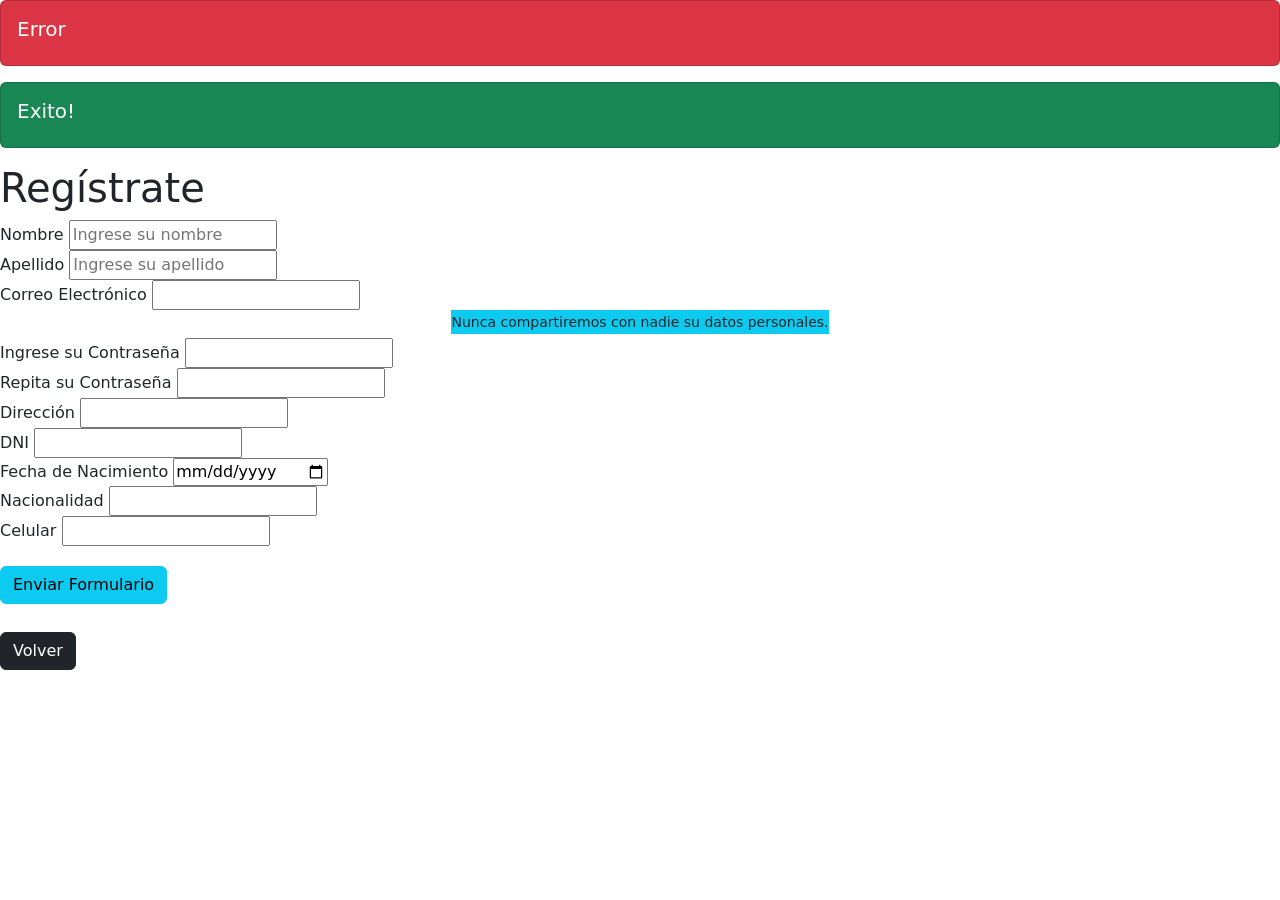
<file: VoyageHub/src/main/resources/templates/cliente_form.html>
<!DOCTYPE html>
<html xmlns:th="http://www.thymeleaf.org" xmlns="http://www.w3.org/1999/xhtml">
  <head>
    <meta charset="UTF-8" />
    <meta name="viewport" content="width=device-width, initial-scale=1.0" />
    <link rel="stylesheet" th:href="@{/css/formularios.css}" />
    <link
      href="https://cdn.jsdelivr.net/npm/bootstrap@5.3.3/dist/css/bootstrap.min.css"
      rel="stylesheet"
      integrity="sha384-QWTKZyjpPEjISv5WaRU9OFeRpok6YctnYmDr5pNlyT2bRjXh0JMhjY6hW+ALEwIH"
      crossorigin="anonymous"
    />
    <title>Registro de Usuario</title>
  </head>
  <body>
  <nav th:replace="~{fragments/navbar :: nav}"></nav>

    <form
      class="formulario"
      th:action="@{/cliente/registro}"
      method="post"
      enctype="multipart/form-data"
      style="border-radius: 1.5rem"
    >
      <input type="hidden" id="selectedImagePath" name="selectedImagePath" />
      <div
        th:if="${error != null}"
        class="card text-white bg-danger mb-3 mensajeError"
      >
        <div class="card-body">
          <h5 class="card-title">Error</h5>
          <p class="card-text" th:text="${error}"></p>
        </div>
      </div>
      <div
        th:if="${exito != null}"
        class="card text-white bg-success mb-3 mensajeExito"
      >
        <div class="card-body">
          <h5 class="card-title">Exito!</h5>
          <p class="card-text" th:text="${exito}"></p>
        </div>
      </div>
      <h1>Regístrate</h1>

      <div>
        <div>
          <label>Nombre</label>
          <input
            name="nombre"
            type="text"
            placeholder="Ingrese su nombre"
            th:value="${nombre != null ? nombre : ''}"
            required
          />
        </div>
        <div>
          <label for="apellido">Apellido</label>
          <input
            name="apellido"
            id="apellido"
            type="text"
            placeholder="Ingrese su apellido"
            th:value="${apellido != null ? apellido : ''}"
            required
          />
        </div>
      </div>
      <div>
        <label for="InputEmail1" class="multiline">Correo Electrónico</label>
        <input
          name="email"
          type="email"
          id="InputEmail1"
          th:value="${email != null ? email : ''}"
          required
        />

        <br />
        <div class="d-flex justify-content-center">
          <p class="mb-1 bg-info">
            <small>Nunca compartiremos con nadie su datos personales. </small>
          </p>
        </div>
      </div>
      <div>
        <label for="InputPassword1">Ingrese su Contraseña</label>
        <input
          name="contrasenia"
          type="password"
          id="InputPassword1"
          required
        />
      </div>
      <div>
        <label for="InputPassword2">Repita su Contraseña</label>
        <input
          name="contrasenia2"
          type="password"
          id="InputPassword2"
          required
        />
      </div>
      <div>
        <label>Dirección</label>
        <input
          name="direccion"
          type="text"
          th:value="${direccion != null ? direccion : ''}"
          required
        />
      </div>
      <div>
        <label>DNI</label>
        <input
          name="dni"
          type="text"
          th:value="${dni != null ? dni : ''}"
          required
        />
      </div>
      <div>
        <label>Fecha de Nacimiento</label>
        <input
          name="fechaNac"
          type="date"
          th:value="${fechaNac != null ? #dates.format(fechaNac, 'yyyy-MM-dd') : ''}"
          required
        />
      </div>
      <div>
        <label>Nacionalidad</label>
        <input
          name="nacionalidad"
          type="text"
          th:value="${nacionalidad != null ? nacionalidad : ''}"
          required
        />
      </div>
      <div>
        <label>Celular</label>
        <input
          name="celular"
          type="tel"
          th:value="${celular != null ? celular : ''}"
          required
        />
      </div>
      <button type="submit" class="btn btn-info" style="margin-top: 20px">
        Enviar Formulario
      </button>
      <div style="padding-top: 20px" class="divVolver">
        <a th:href="@{/}" class="btn btn-dark my-2">Volver</a>
      </div>
    </form>
  </body>
</html>
</file>
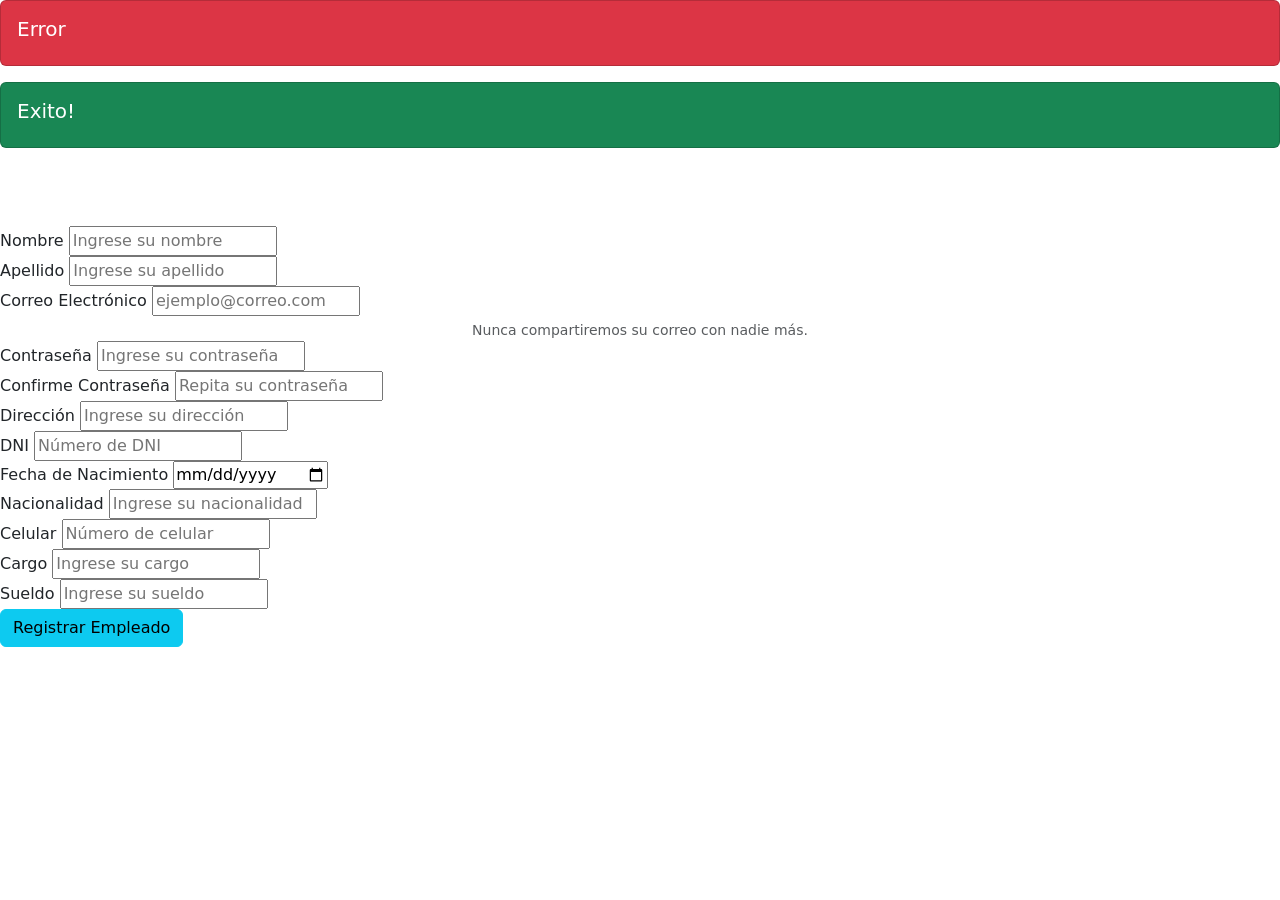
<file: VoyageHub/src/main/resources/templates/empleado_form.html>
<!DOCTYPE html>
<html lang="es" xmlns:th="http://www.thymeleaf.org" xmlns="http://www.w3.org/1999/xhtml">
  <head>
    <meta charset="UTF-8" />
    <meta name="viewport" content="width=device-width, initial-scale=1.0" />
    <title>Registro de Empleado</title>
    <link rel="stylesheet" th:href="@{/css/formularios.css}" />
    <link rel="stylesheet" th:href="@{/css/navbar.css}" />
    <link
            href="https://cdn.jsdelivr.net/npm/bootstrap@5.3.3/dist/css/bootstrap.min.css"
            rel="stylesheet"
            integrity="sha384-QWTKZyjpPEjISv5WaRU9OFeRpok6YctnYmDr5pNlyT2bRjXh0JMhjY6hW+ALEwIH"
            crossorigin="anonymous"
    />
  </head>
  <body>

  <nav th:replace="~{fragments/navbar :: nav}"></nav>

    <form
      class="formulario"
      th:action="@{/empleado/registro}"
      method="post"
      enctype="multipart/form-data"
      style="border-radius: 1.5rem"
    >
      <input type="hidden" id="selectedImagePath" name="selectedImagePath" />
      <div
        th:if="${error != null}"
        class="card text-white bg-danger mb-3 mensajeError"
      >
        <div class="card-body">
          <h5 class="card-title">Error</h5>
          <p class="card-text" th:text="${error}"></p>
        </div>
      </div>
      <div
        th:if="${exito != null}"
        class="card text-white bg-success mb-3 mensajeExito"
      >
        <div class="card-body">
          <h5 class="card-title">Exito!</h5>
          <p class="card-text" th:text="${exito}"></p>
        </div>
      </div>
      <h1><span class="badge badge-info">Registro de Empleado</span></h1>

      <!-- División de campos en la interfaz -->
      <div>
        <div>
          <label>Nombre</label>
          <input
            type="text"
            id="nombre"
            name="nombre"
            required
            placeholder="Ingrese su nombre"
          />
        </div>
        <div>
          <label for="apellido">Apellido</label>
          <input
            type="text"
            id="apellido"
            name="apellido"
            required
            placeholder="Ingrese su apellido"
          />
        </div>
      </div>

      <div>
        <div>
          <label for="email">Correo Electrónico</label>
          <input
            type="email"
            id="email"
            name="email"
            required
            placeholder="ejemplo@correo.com"
          />
          <small id="emailHelp" class="form-text text-muted d-flex justify-content-center"
            >Nunca compartiremos su correo con nadie más.</small
          >
        </div>
        <div>
          <label for="contrasenia">Contraseña</label>
          <input
            type="password"
            id="contrasenia"
            name="contrasenia"
            required
            placeholder="Ingrese su contraseña"
          />
        </div>
      </div>

      <div>
        <div>
          <label for="contrasenia2">Confirme Contraseña</label>
          <input
            type="password"
            id="contrasenia2"
            name="contrasenia2"
            required
            placeholder="Repita su contraseña"
          />
        </div>
        <div>
          <label for="direccion">Dirección</label>
          <input
            type="text"
            id="direccion"
            name="direccion"
            required
            placeholder="Ingrese su dirección"
          />
        </div>
      </div>

      <div>
        <div>
          <label for="dni">DNI</label>
          <input
            type="text"
            id="dni"
            name="dni"
            required
            placeholder="Número de DNI"
          />
        </div>
        <div>
          <label for="fechaNac">Fecha de Nacimiento</label>
          <input
            type="date"
            id="fechaNac"
            name="fechaNac"
            required
          />
        </div>
      </div>

      <div>
        <div>
          <label for="nacionalidad">Nacionalidad</label>
          <input
            type="text"
            id="nacionalidad"
            name="nacionalidad"
            required
            placeholder="Ingrese su nacionalidad"
          />
        </div>
        <div>
          <label for="celular">Celular</label>
          <input
            type="tel"
            id="celular"
            name="celular"
            required
            placeholder="Número de celular"
          />
        </div>
      </div>

      <div>
        <div>
          <label for="cargo">Cargo</label>
          <input
            type="text"
            id="cargo"
            name="cargo"
            required
            placeholder="Ingrese su cargo"
          />
        </div>
        <div>
          <label for="sueldo">Sueldo</label>
          <input
            type="number"
            step="0.01"
            id="sueldo"
            name="sueldo"
            required
            placeholder="Ingrese su sueldo"
          />
        </div>
      </div>

      <button type="submit" class="btn btn-info">Registrar Empleado</button>
    </form>
  </body>
</html>
</file>
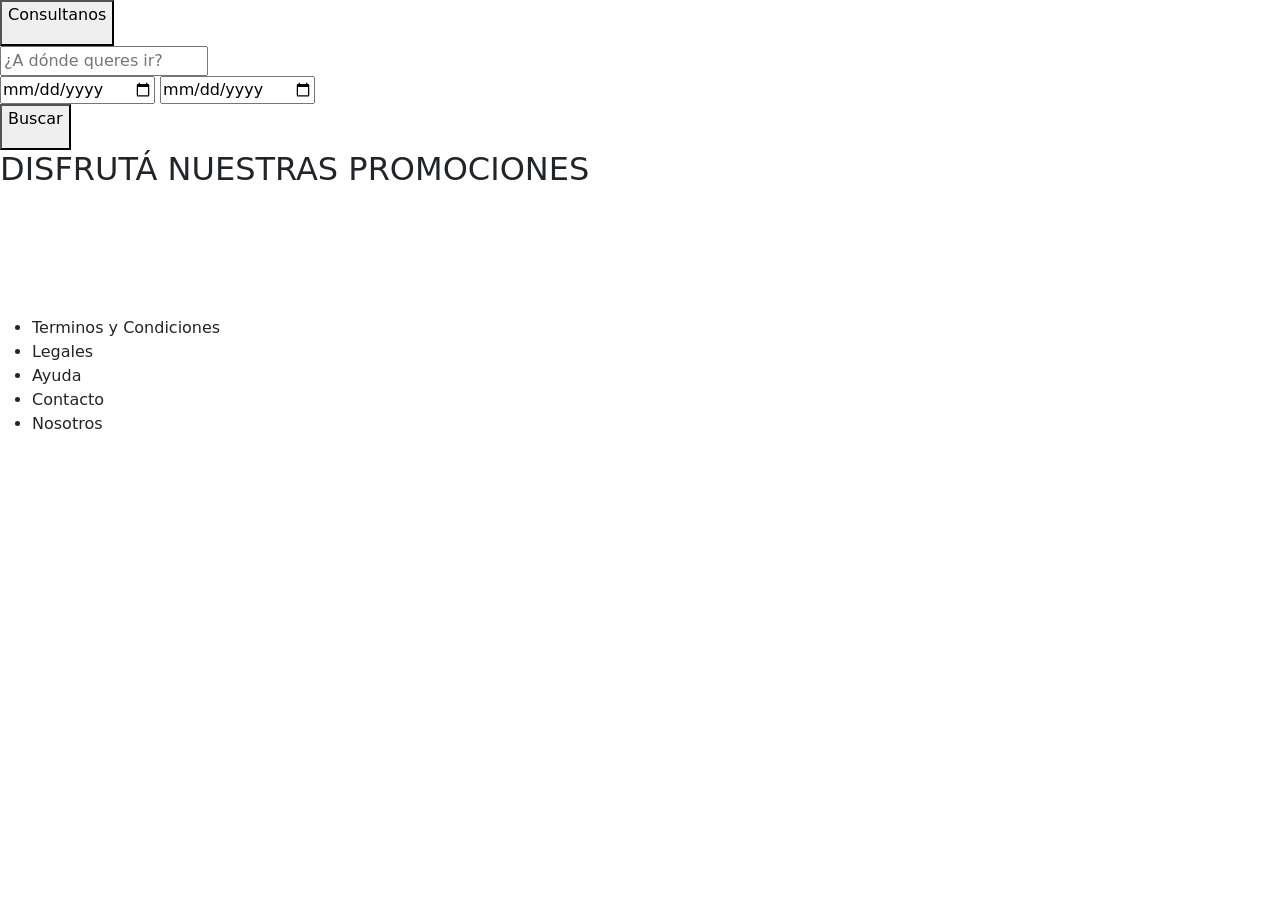
<file: VoyageHub/src/main/resources/templates/index2.html>
<!DOCTYPE html>
<html
  lang="es"
  xmlns:th="http://www.thymeleaf.org"
  xmlns="http://www.w3.org/1999/xhtml"
>
  <head>
    <meta charset="UTF-8" />
    <meta name="viewport" content="width=device-width, initial-scale=1.0" />
    <link rel="preconnect" href="https://fonts.googleapis.com" />
    <link rel="preconnect" href="https://fonts.gstatic.com" crossorigin />
    <link
      href="https://fonts.googleapis.com/css2?family=Nunito+Sans:ital,opsz,wght@0,6..12,200..1000;1,6..12,200..1000&display=swap"
      rel="stylesheet"
    />
    <!--NO ESTABA IMPORTADO BOOTSTRAP, AAAAAAAAAAAAA-->
    <link
      href="https://cdn.jsdelivr.net/npm/bootstrap@5.3.3/dist/css/bootstrap.min.css"
      rel="stylesheet"
      integrity="sha384-QWTKZyjpPEjISv5WaRU9OFeRpok6YctnYmDr5pNlyT2bRjXh0JMhjY6hW+ALEwIH"
      crossorigin="anonymous"
    />

    <!-- Asegúrate de que la ruta a los archivos estáticos sea relativa al directorio 'static' -->
    <!--"/VoyageHub/src/main/resources/static/style.css"-->
    <link th:href="@{/css/style.css}" rel="stylesheet" />
    <title>Agencia</title>
  </head>
  <body>
    <!-- navbar -->

    <main>
      <nav th:replace="~{fragments/navbar :: nav}"></nav>
      <article class="principal">
        <section class="titulo">
          <button><p>Consultanos</p></button>
        </section>

        <section class="buscador">
          <input type="text" placeholder="¿A dónde queres ir?" />
          <div>
            <input type="date" />
            <input type="date" />
          </div>
          <button><p>Buscar</p></button>
        </section>
      </article>

      <h2 class="cartasTitulo">DISFRUTÁ NUESTRAS PROMOCIONES</h2>
      <section class="cartas">
        <div>
          <img th:src="@{/images/1.jpg}" alt="" />
        </div>
        <div>
          <img th:src="@{/images/2.jpeg}" alt="" />
        </div>
        <div>
          <img th:src="@{/images/3.jpeg}" alt="" />
        </div>
        <div>
          <img th:src="@{/images/4.webp}" alt="" />
        </div>
        <div>
          <img th:src="@{/images/5.avif}" alt="" />
        </div>
      </section>
      <footer>
        <ul>
          <li>Terminos y Condiciones</li>
          <li>Legales</li>
          <li>Ayuda</li>
          <li>Contacto</li>
          <li>Nosotros</li>
        </ul>
      </footer>
    </main>
  </body>
</html>
</file>
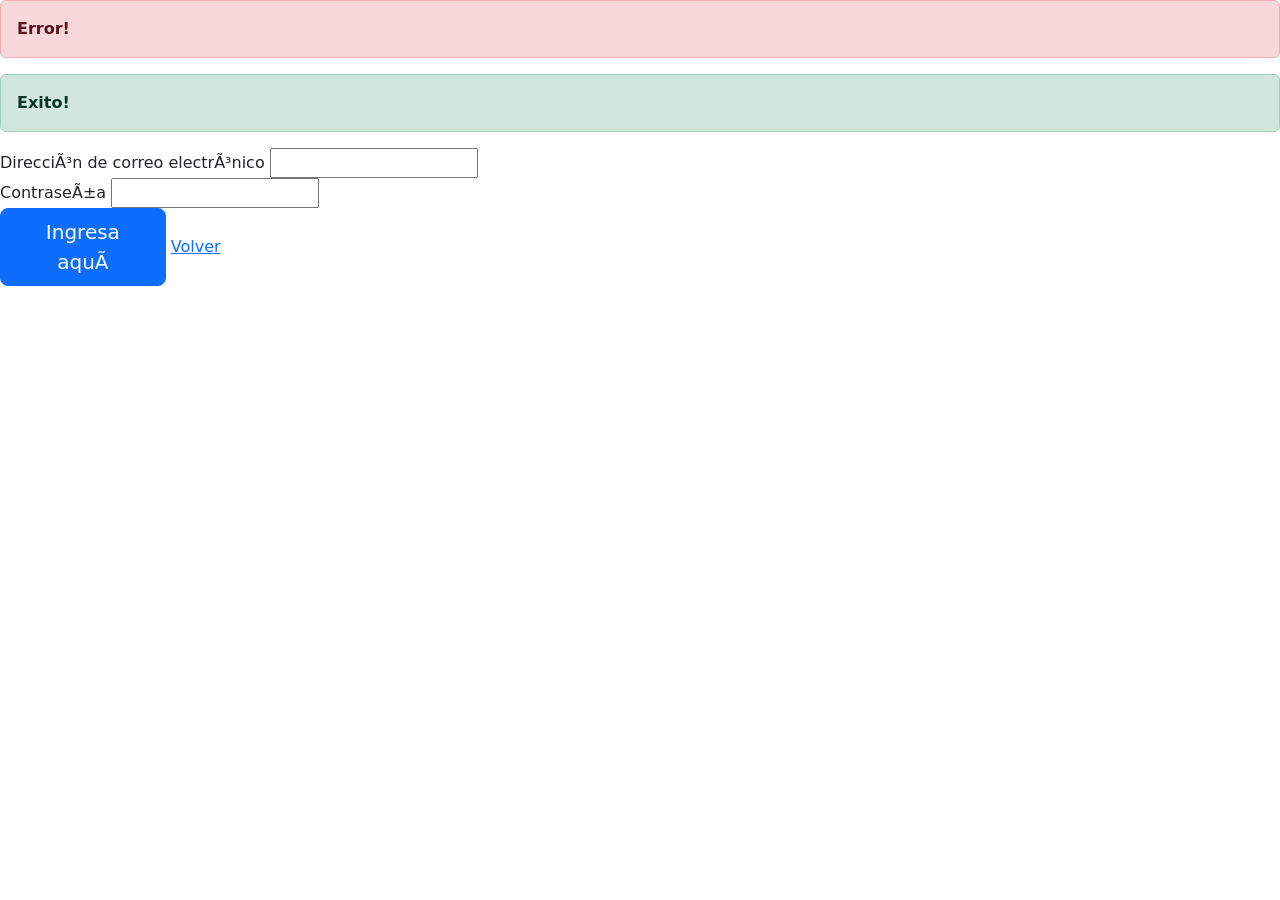
<file: VoyageHub/src/main/resources/templates/login.html>
<!DOCTYPE html>
<html xmlns:th="http://www.thymeleaf.org" xmlns="http://www.w3.org/1999/xhtml">
  <head>
    <title>voyagehub.com.ar - Login</title>
    <link rel="stylesheet" th:href="@{/css/formularios.css}" />
    <link
      href="https://cdn.jsdelivr.net/npm/bootstrap@5.3.3/dist/css/bootstrap.min.css"
      rel="stylesheet"
      integrity="sha384-QWTKZyjpPEjISv5WaRU9OFeRpok6YctnYmDr5pNlyT2bRjXh0JMhjY6hW+ALEwIH"
      crossorigin="anonymous"
    />
  </head>
  <body>
  <nav th:replace="~{fragments/navbar :: nav}"></nav>

    <div>
      <!-- Display error messages -->
      <div th:if="${error != null}" class="alert alert-danger" role="alert">
        <strong>Error!</strong> <span th:text="${error}"></span>
      </div>
      <!-- Display success messages -->
      <div th:if="${exito != null}" class="alert alert-success" role="alert">
        <strong>Exito!</strong> <span th:text="${exito}"></span>
      </div>

      <form class="formulario" th:action="@{/logincheck}" method="POST">
        <div>
          <label>Dirección de correo electrónico</label>
          <input name="email" type="email" id="email" required />
        </div>
        <div>
          <label>Contraseña</label>
          <input name="contrasenia" type="password" id="contrasenia" required />
        </div>
        <button type="submit" class="btn btn-primary btn-lg btn-block">
          Ingresa aquí
        </button>
        <a href="">Volver</a>
      </form>
    </div>
  </body>
</html>
</file>
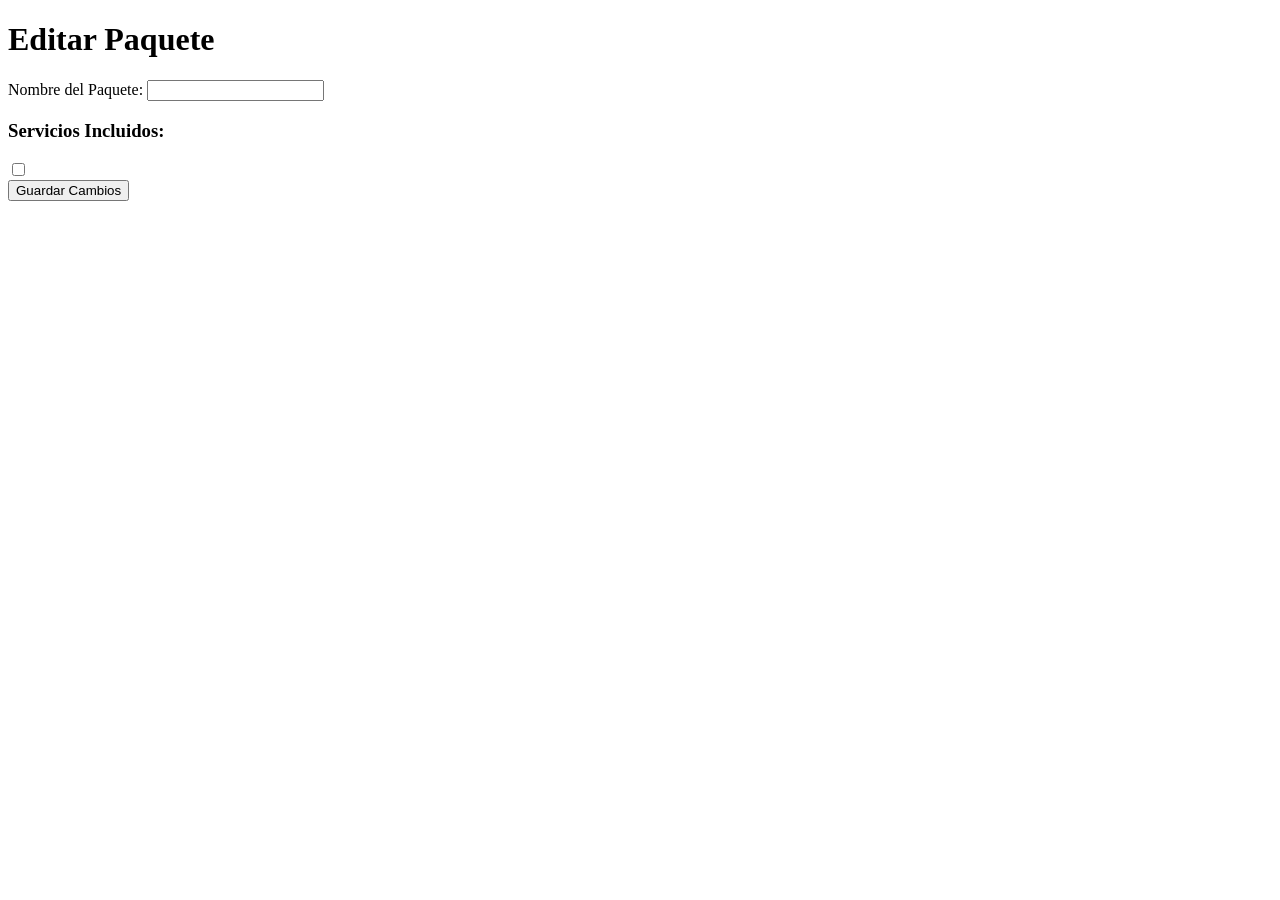
<file: VoyageHub/src/main/resources/templates/paquete_editar.html>
<!DOCTYPE html>
<html xmlns:th="http://www.thymeleaf.org" xmlns="http://www.w3.org/1999/xhtml">
  <head>
    <title>Editar Paquete</title>
  </head>
  <body>
  <nav th:replace="~{fragments/navbar :: nav}"></nav>
    <h1>Editar Paquete</h1>

    <form th:action="@{/paquete/update}" th:object="${paquete}" method="post">
      <div>
        <label for="nombre">Nombre del Paquete:</label>
        <input type="text" id="nombre" th:field="*{nombre}" required />
      </div>
      <div>
        <h3>Servicios Incluidos:</h3>
        <div th:each="servicio : ${todosLosServicios}">
          <input
            type="checkbox"
            th:field="*{serviciosIncluidos}"
            th:value="${servicio.codigoServicio}"
            th:checked="${paquete.serviciosIncluidos.contains(servicio)}"
          />
          <label th:text="${servicio.nombre}"></label>
        </div>
      </div>
      <button type="submit">Guardar Cambios</button>
    </form>
  </body>
</html>
</file>
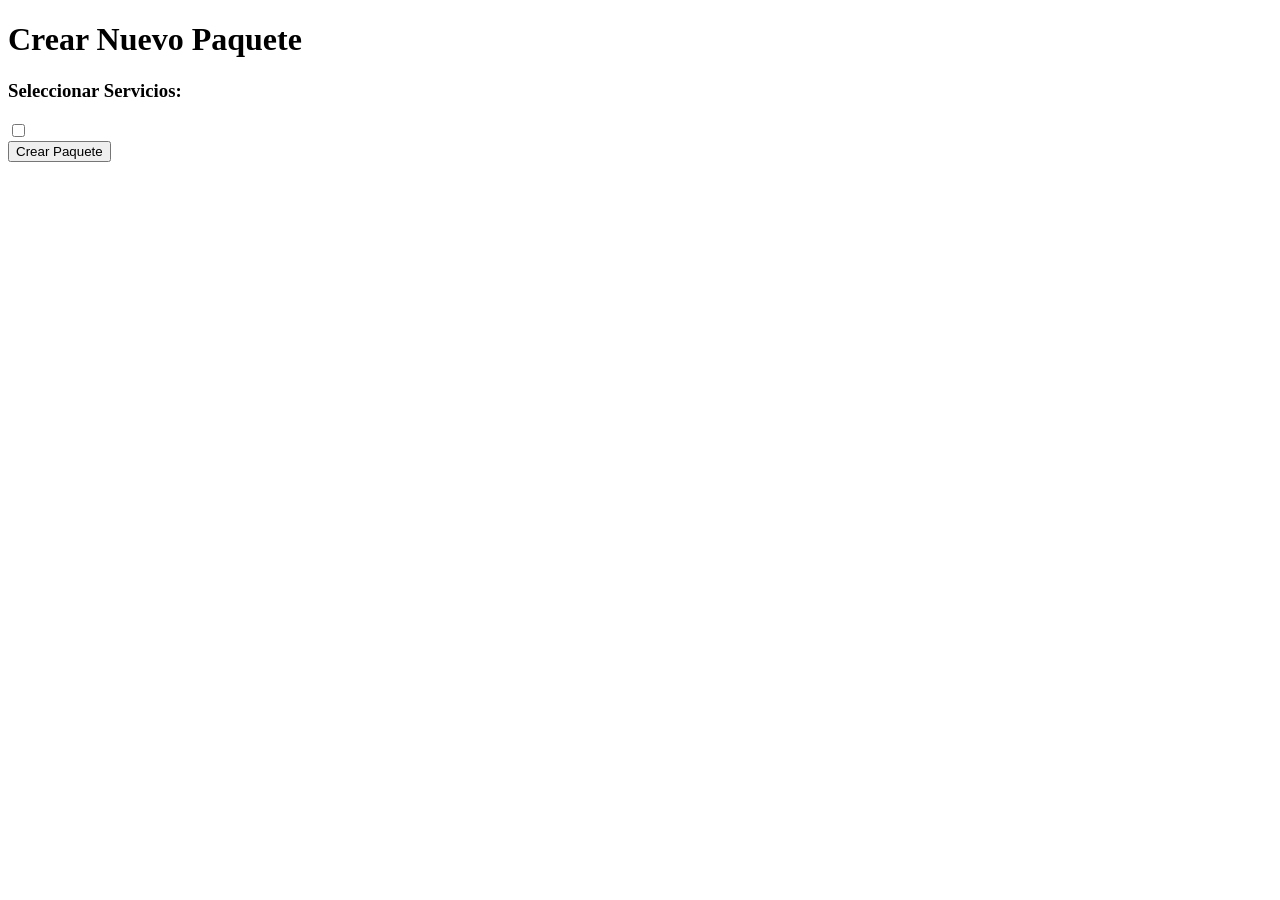
<file: VoyageHub/src/main/resources/templates/paquete_form.html>
<!DOCTYPE html>
<html xmlns:th="http://www.thymeleaf.org">
  <head>
    <title>Crear Nuevo Paquete</title>
  </head>
  <body>
  <nav th:replace="~{fragments/navbar :: nav}"></nav>
    <h1>Crear Nuevo Paquete</h1>
    <form th:action="@{/paquete/crear}" th:object="${paquete}" method="post">
      <div>
        <h3>Seleccionar Servicios:</h3>
        <div th:each="servicio : ${todosLosServicios}">
          <input
            type="checkbox"
            th:field="*{serviciosIncluidos}"
            th:value="${servicio.codigoServicio}"
          />
          <label th:text="${servicio.nombre}"></label><br />
        </div>
      </div>
      <button type="submit">Crear Paquete</button>
    </form>
  </body>
</html>
</file>
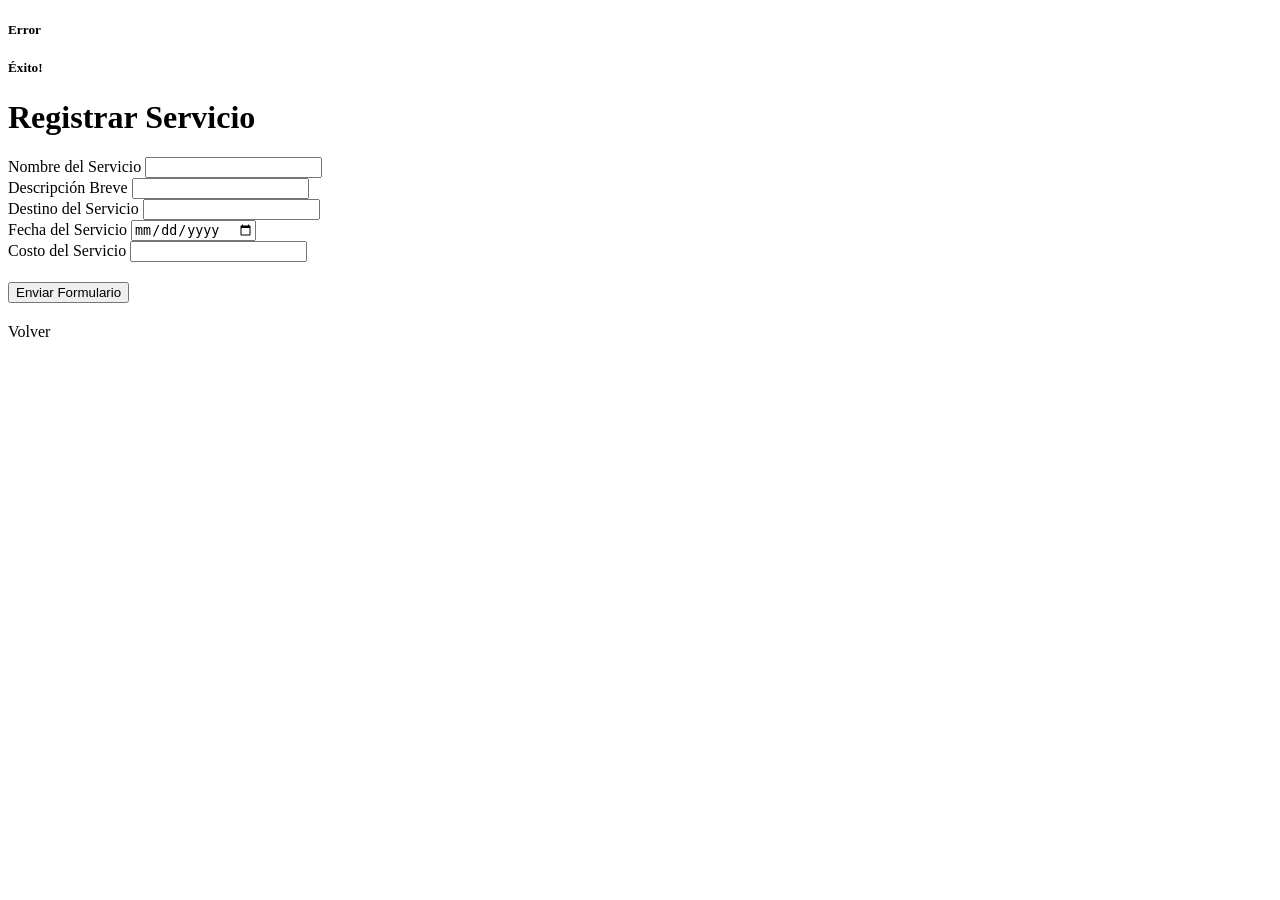
<file: VoyageHub/src/main/resources/templates/servicio_form.html>
<!DOCTYPE html>
<html xmlns:th="http://www.thymeleaf.org" xmlns="http://www.w3.org/1999/xhtml">
  <head>
    <meta charset="UTF-8" />
    <meta name="viewport" content="width=device-width, initial-scale=1.0" />
    <link rel="stylesheet" th:href="@{/css/formularios.css}" />
    <title>Registro de Servicio</title>
  </head>
  <body>
  <nav th:replace="~{fragments/navbar :: nav}"></nav>
    <form
      class="formulario"
      th:action="@{/servicio/registro}"
      method="post"
      enctype="multipart/form-data"
      style="border-radius: 1.5rem"
    >
      <div
        th:if="${error != null}"
        class="card text-white bg-danger mb-3 mensajeError"
      >
        <div class="card-body">
          <h5 class="card-title">Error</h5>
          <p class="card-text" th:text="${error}"></p>
        </div>
      </div>
      <div
        th:if="${exito != null}"
        class="card text-white bg-success mb-3 mensajeExito"
      >
        <div class="card-body">
          <h5 class="card-title">Éxito!</h5>
          <p class="card-text" th:text="${exito}"></p>
        </div>
      </div>
      <h1><span class="badge badge-info">Registrar Servicio</span></h1>
      <div class="form-group col-md-6">
        <label for="nombre">Nombre del Servicio</label>
        <input
          type="text"
          id="nombre"
          name="nombre"
          class="form-control"
          required
        />
      </div>
      <div class="form-group col-md-6">
        <label for="descripcionBreve">Descripción Breve</label>
        <input
          type="text"
          id="descripcionBreve"
          name="descripcionBreve"
          class="form-control"
          required
        />
      </div>
      <div class="form-group col-md-6">
        <label for="destinoServicio">Destino del Servicio</label>
        <input
          type="text"
          id="destinoServicio"
          name="destinoServicio"
          class="form-control"
          required
        />
      </div>
      <div class="form-group col-md-6">
        <label for="fechaServicio">Fecha del Servicio</label>
        <input
          type="date"
          id="fechaServicio"
          name="fechaServicio"
          class="form-control"
          required
        />
      </div>
      <div class="form-group col-md-6">
        <label for="costoServicio">Costo del Servicio</label>
        <input
          type="number"
          step="0.01"
          id="costoServicio"
          name="costoServicio"
          class="form-control"
          required
        />
      </div>
      <button
        type="submit"
        class="btn btn-info col-md-12"
        style="margin-top: 20px"
      >
        Enviar Formulario
      </button>
      <div style="padding-top: 20px" class="divVolver">
        <a th:href="@{/}" class="btn btn-dark my-2">Volver</a>
      </div>
    </form>
  </body>
</html>
</file>
